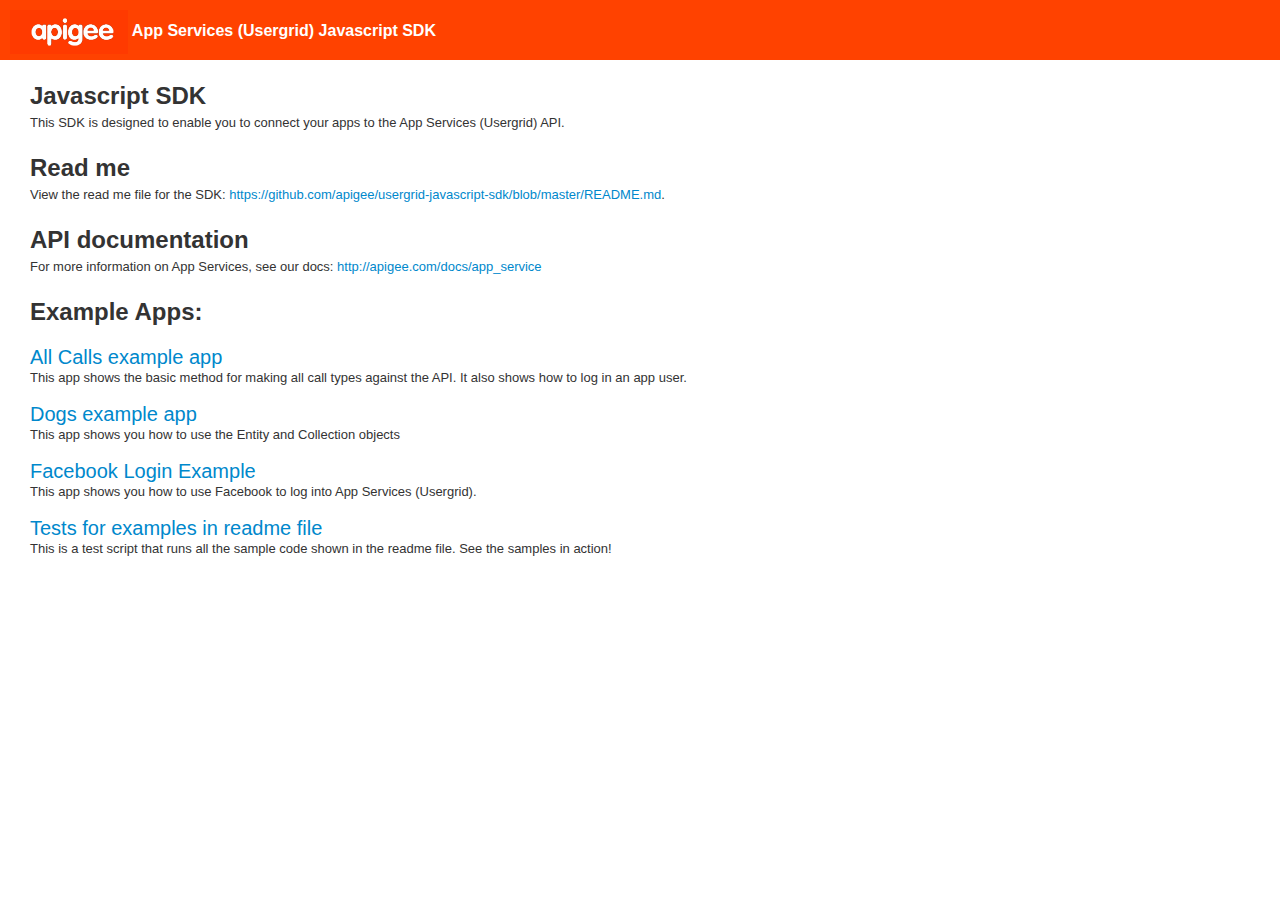
<file: www/usergrid-javascript-sdk-master/index.html>
<!DOCTYPE html>
<html>
   <head>
      <title></title>
      <meta http-equiv="Content-Type" content="text/html; charset=UTF-8">
      <link rel="stylesheet" href="examples/resources/css/bootstrap-combined.min.css" />
      <link rel="stylesheet" href="examples/resources/css/styles.css" />
   </head>
   <body>
      <div class="header">
         <img src="examples/resources/images/apigee.png"> App Services (Usergrid) Javascript SDK
      </div>
      <div id="main" class="main">
         <br/>
         <h2>Javascript SDK</h2>
         This SDK is designed to enable you to connect your apps to the App Services (Usergrid) API.
         <br/>
         <br/>
         <h2>Read me</h2>
         View the read me file for the SDK:
         <a href="https://github.com/apigee/usergrid-javascript-sdk/blob/master/README.md">https://github.com/apigee/usergrid-javascript-sdk/blob/master/README.md</a>.
         <br/>
         <br/>
         <h2>API documentation</h2>
         For more information on App Services, see our docs:
         <a href="http://apigee.com/docs/app_services">http://apigee.com/docs/app_service</a>
         <br/>
         <br/>

         <h2>Example Apps:</h2>
         <br/>
         <a href="examples/all-calls/all-calls.html" style="font-size: 20px;">All Calls example app</a>
         <br/>
         This app shows the basic method for making all call types against the API.  It also shows how to log in an app user.
         <br/>
         <br/>
         <a href="examples/dogs/dogs.html" style="font-size: 20px;">Dogs example app</a>
         <br/>
         This app shows you how to use the Entity and Collection objects
         <br/>
         <br/>
         <a href="examples/facebook/facebook.html" style="font-size: 20px;">Facebook Login Example</a>
         <br/>
         This app shows you how to use Facebook to log into App Services (Usergrid).
         <br/>
         <br/>
         <a href="examples/test/test.html" style="font-size: 20px;">Tests for examples in readme file</a>
         <br/>
         This is a test script that runs all the sample code shown in the readme file.  See the samples in action!
      </div>

    </body>
</html>
</file>
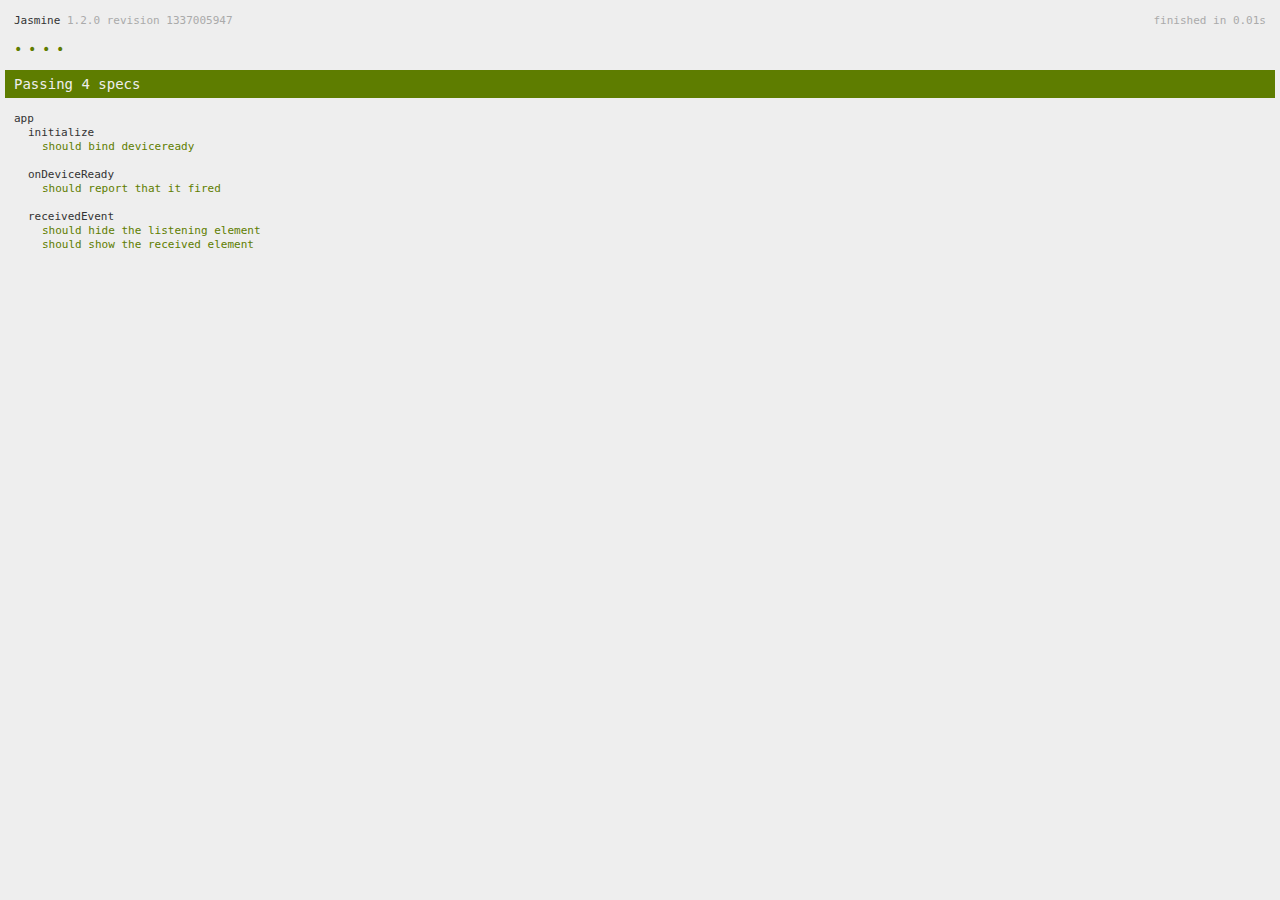
<file: www/spec.html>
<!DOCTYPE html>
<!--
    Licensed to the Apache Software Foundation (ASF) under one
    or more contributor license agreements.  See the NOTICE file
    distributed with this work for additional information
    regarding copyright ownership.  The ASF licenses this file
    to you under the Apache License, Version 2.0 (the
    "License"); you may not use this file except in compliance
    with the License.  You may obtain a copy of the License at

    http://www.apache.org/licenses/LICENSE-2.0

    Unless required by applicable law or agreed to in writing,
    software distributed under the License is distributed on an
    "AS IS" BASIS, WITHOUT WARRANTIES OR CONDITIONS OF ANY
     KIND, either express or implied.  See the License for the
    specific language governing permissions and limitations
    under the License.
-->
<html>
    <head>
        <title>Jasmine Spec Runner</title>

        <!-- jasmine source -->
        <link rel="shortcut icon" type="image/png" href="spec/lib/jasmine-1.2.0/jasmine_favicon.png">
        <link rel="stylesheet" type="text/css" href="spec/lib/jasmine-1.2.0/jasmine.css">
        <script type="text/javascript" src="spec/lib/jasmine-1.2.0/jasmine.js"></script>
        <script type="text/javascript" src="spec/lib/jasmine-1.2.0/jasmine-html.js"></script>

        <!-- include source files here... -->
        <script type="text/javascript" src="js/index.js"></script>

        <!-- include spec files here... -->
        <script type="text/javascript" src="spec/helper.js"></script>
        <script type="text/javascript" src="spec/index.js"></script>

        <script type="text/javascript">
            (function() {
                var jasmineEnv = jasmine.getEnv();
                jasmineEnv.updateInterval = 1000;

                var htmlReporter = new jasmine.HtmlReporter();

                jasmineEnv.addReporter(htmlReporter);

                jasmineEnv.specFilter = function(spec) {
                    return htmlReporter.specFilter(spec);
                };

                var currentWindowOnload = window.onload;

                window.onload = function() {
                    if (currentWindowOnload) {
                        currentWindowOnload();
                    }
                    execJasmine();
                };

                function execJasmine() {
                    jasmineEnv.execute();
                }
            })();
        </script>
    </head>
    <body>
        <div id="stage" style="display:none;"></div>
    </body>
</html>
</file>
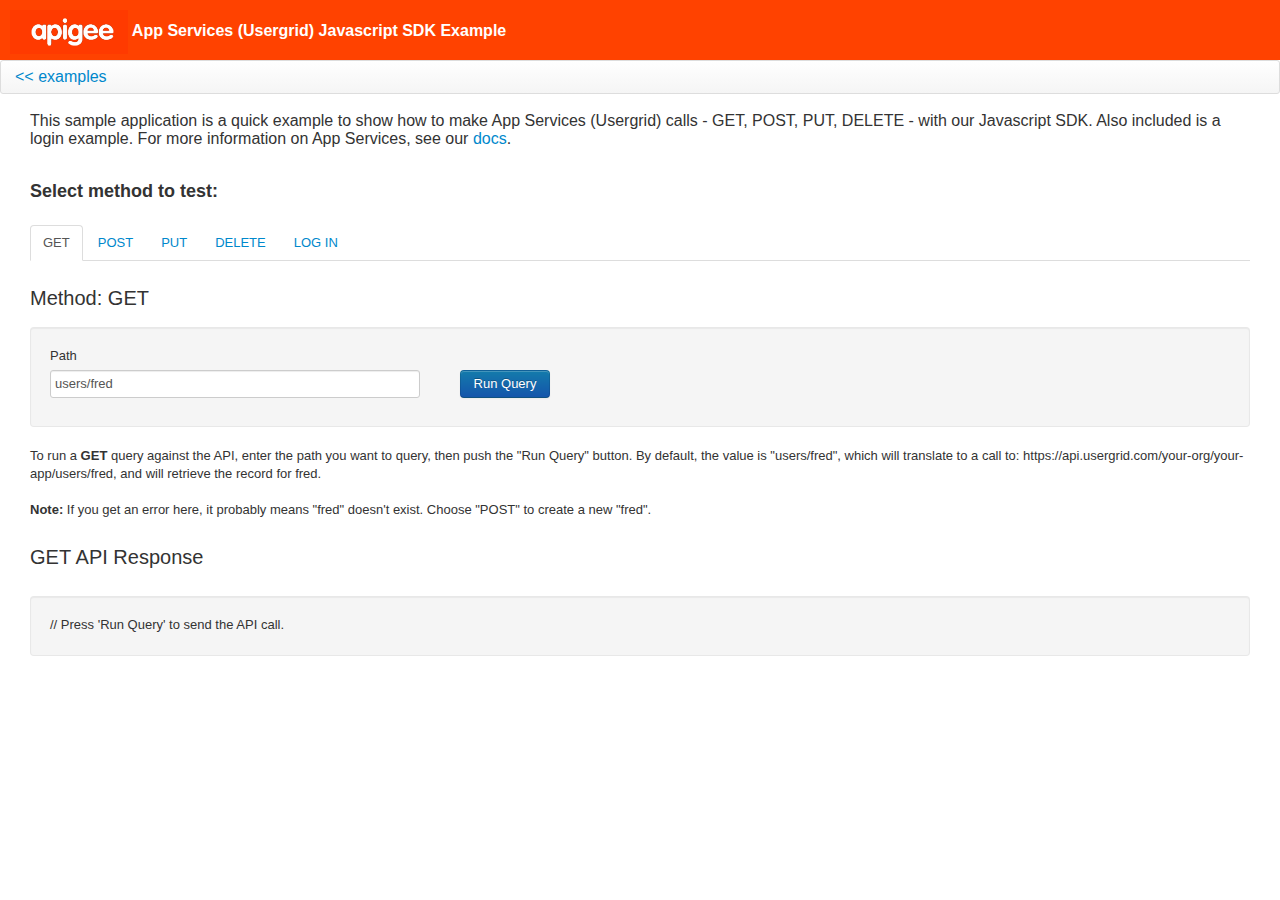
<file: www/usergrid-javascript-sdk-master/examples/all-calls/all-calls.html>
<!DOCTYPE html>
<html>
   <head>
      <title>All Calls Apigee App Services (Usergrid) Example</title>
      <meta http-equiv="Content-Type" content="text/html; charset=UTF-8">
      <link rel="stylesheet" href="../resources/css/bootstrap-combined.min.css" />
      <link rel="stylesheet" href="../resources/css/styles.css" />
      <script src="https://ajax.googleapis.com/ajax/libs/jquery/1.8.3/jquery.min.js" type="text/javascript"></script>
      <script src="../../usergrid.js" type="text/javascript"></script>
      <script src="app.js" type="text/javascript"></script>
   </head>
   <body>
      <div class="header">
         <img src="../resources/images/apigee.png"> App Services (Usergrid) Javascript SDK Example
      </div>
      <div class="breadcrumb">
        <a href="../../index.html">&lt;&lt; examples</a>
      </div>
      <div class="info">
        This sample application is a quick example to show how to make App Services (Usergrid) calls - GET, POST, PUT, DELETE - with our Javascript SDK.
        Also included is a login example. For more information on App Services, see our <a href="http://apigee.com/docs/app_services">docs</a>.
      </div>
      <div id="main" class="main">
         <h3>Select method to test:</h3>
         <ul class="nav nav-tabs">
          <li id="get-nav" class="active" ><a id="show-get" href="javascript:void(0);">GET</a></li>
          <li id="post-nav"><a id="show-post" href="javascript:void(0);">POST</a></li>
          <li id="put-nav"><a id="show-put" href="javascript:void(0);">PUT</a></li>
          <li id="delete-nav"><a id="show-delete" href="javascript:void(0);">DELETE</a></li>
          <li id="login-nav"><a id="show-login" href="javascript:void(0);">LOG IN</a></li>
        </ul>

        <div id="get-page" class="form-block">
           <div class="section-header">Method: <b>GET</b></div>
           <div class="well">
              <div id="name-control" class="control-group">
                 <div class="controls">
                    <label class="control-label" for="get-path">Path</label>
                    <input type="text" name="get-path" id="get-path" class="span4" style="float: left;" value="users/fred"/>
                    <span class="span4 left" style="width: 10px; float: left;">&nbsp;</span>
                    <button class="btn btn-primary" id="run-get" style="width: 90px;">Run Query</button>
                    <span style="clear: both;">&nbsp;</span>
                 </div>
              </div>
           </div>
           <p class="note">
              To run a <b>GET</b> query against the API, enter the path you want to query, then push the "Run Query" button. By default, the value is "users/fred", which will translate to a call
              to: https://api.usergrid.com/your-org/your-app/users/fred, and will retrieve the record for fred.
              <br/><br/>
              <b>Note:</b> If you get an error here, it probably means "fred" doesn't exist. Choose "POST" to create a new "fred".
           </p>
           <div class="section-header"><b>GET</b> API Response</div>

        </div>

        <div id="post-page" class="form-block">
           <div class="section-header">Method: <b>POST</b></div>
           <div class="well">
              <div id="post-name-control" class="control-group">
                 <div class="controls">
                    <label class="control-label" for="post-path">Path</label>
                    <input type="text" name="post-path" id="post-path" class="span4" value="users" />

                    <label class="control-label" for="post-data" style="padding-top: 10px;">Json Request Body</label>
                    <input type="text" name="post-data" id="post-data" class="span4" style="float: left" value='{"username":"fred", "password":"barney"}' />
                    <span style="width: 10px; float: left;">&nbsp;</span>
                    <button class="btn btn-primary" id="run-post" style="width: 90px;">Run Query</button>
                    <span style="clear: both;">&nbsp;</span>
                 </div>
              </div>
           </div>
           <p class="note">
              To run a <b>POST</b> query against the API, enter the path you want to call and the JSON you want to send to the server, then push the "Run Query" button. By default, the path
              of users, and the JSON request body of, "{"username":"fred"}" will create a new user called "fred".
              <br/><br/>
              <b>Note:</b> If you get an error here, it probably means "fred" already exists. Choose "DELETE", run the DELETE query to delete the "fred" entity, then try the POST query again
           </p>
           <div class="section-header"><b>POST</b> API Response</div>
        </div>

        <div id="put-page" class="form-block">
           <div class="section-header">Method: <b>PUT</b></div>
           <div class="well">
              <div id="put-name-control" class="control-group">
                 <div class="controls">
                    <label class="control-label" for="put-path">Path</label>
                    <input type="text" name="put-path" id="put-path" class="span4" value="users/fred" />

                    <label class="control-label" for="put-data" style="padding-top: 10px;">Json Request Body</label>
                    <input type="text" name="put-data" id="put-data" class="span4" style="float: left" value='{"othervalue":"12345"}' />
                    <span style="width: 10px; float: left;">&nbsp;</span>
                    <button class="btn btn-primary" id="run-put" style="width: 90px;">Run Query</button>
                    <span style="clear: both;">&nbsp;</span>
                 </div>
              </div>
           </div>
           <p class="note">
              To run a <b>PUT</b> query against the API, enter the path you want to update and the JSON you want to send to the server, then push the "Run Query" button. By default, the
              path of users/fred, and the JSON Request Body of "{"othervalue":"12345"}" will update the "fred" entity with the JSON Request Body.
              <br/><br/>
              <b>Note:</b> If you get an error here, it probably means "fred" doesn't exist. Choose "POST" to create a new "fred".
           </p>
           <div class="section-header"><b>PUT</b> API Response</div>
        </div>

        <div id="delete-page" class="form-block">
           <div class="section-header">Method: <b>DELETE</b></div>
           <div class="well">
              <div id="delete-name-control" class="control-group">
                 <div class="controls">
                    <label class="control-label" for="delete-path">Path</label>
                    <input type="text" name="delete-path" id="delete-path" class="span4" style="float: left;" value="users/fred"/>
                    <span class="span4 left" style="width: 10px; float: left;">&nbsp;</span>
                    <button class="btn btn-primary" id="run-delete" style="width: 90px;">Run Query</button>
                    <span style="clear: both;">&nbsp;</span>
                 </div>
              </div>
           </div>
           <p class="note">
              To run a <b>DELETE</b> query against the API, enter the path you want to update and the JSON you want to send to the server, then push the "Run Query" button. By default, the
              path of users/fred, and the JSON Request Body of "{"othervalue":"12345"}" will update the "fred" entity with the JSON Request Body.
              <br/><br/>
              <b>Note:</b> If you get an error here, it probably means "fred" doesn't exist. Choose "POST" to create a new "fred".
           </p>
           <div class="section-header"><b>DELETE</b> API Response</div>
        </div>

        <div id="login-page" class="form-block">
           <div class="section-header">Method: <b>Log In</b></div>
           <div class="well">
              <div id="login-name-control" class="control-group">
                 <div class="controls">
                    <label class="control-label" for="username">Username</label>
                    <input type="text" name="username" id="username" class="span4" value="fred"/>

                    <label class="control-label" for="password" style="padding-top: 10px;">Password</label>
                    <!-- note: normally the password field would be of type password so the input is hidden.  For this demo
                         we have left it in the clear so that it is easier to use.  Please use type password for production apps! -->
                    <input type="text" name="password" id="password" class="span4" style="float: left" value="barney"/>
                    <span style="width: 10px; float: left;">&nbsp;</span>
                    <button class="btn btn-primary" id="run-login" style="width: 90px;">Run Query</button>
                    <span style="clear: both;">&nbsp;</span>
                 </div>
              </div>
           </div>
           <p class="note">
              To test a <b>login</b> against the API, enter the username and password, then push the "Run Query" button. By default, the username is set to "fred" and the password is set to
              "barney", as created in the default "POST" method.
              <br/><br/>
              <b>Note:</b> If you get an error here, it probably means either the user doesn't exist, or hasn't had the password set properly. Choose "POST" to create a new "fred".
           </p>
           <div class="section-header"><b>Log In</b> API Response</div>
        </div>

        <div class="well" id="response">
          // Press 'Run Query' to send the API call.
       </div>
      </div>
    </body>
</html>
</file>
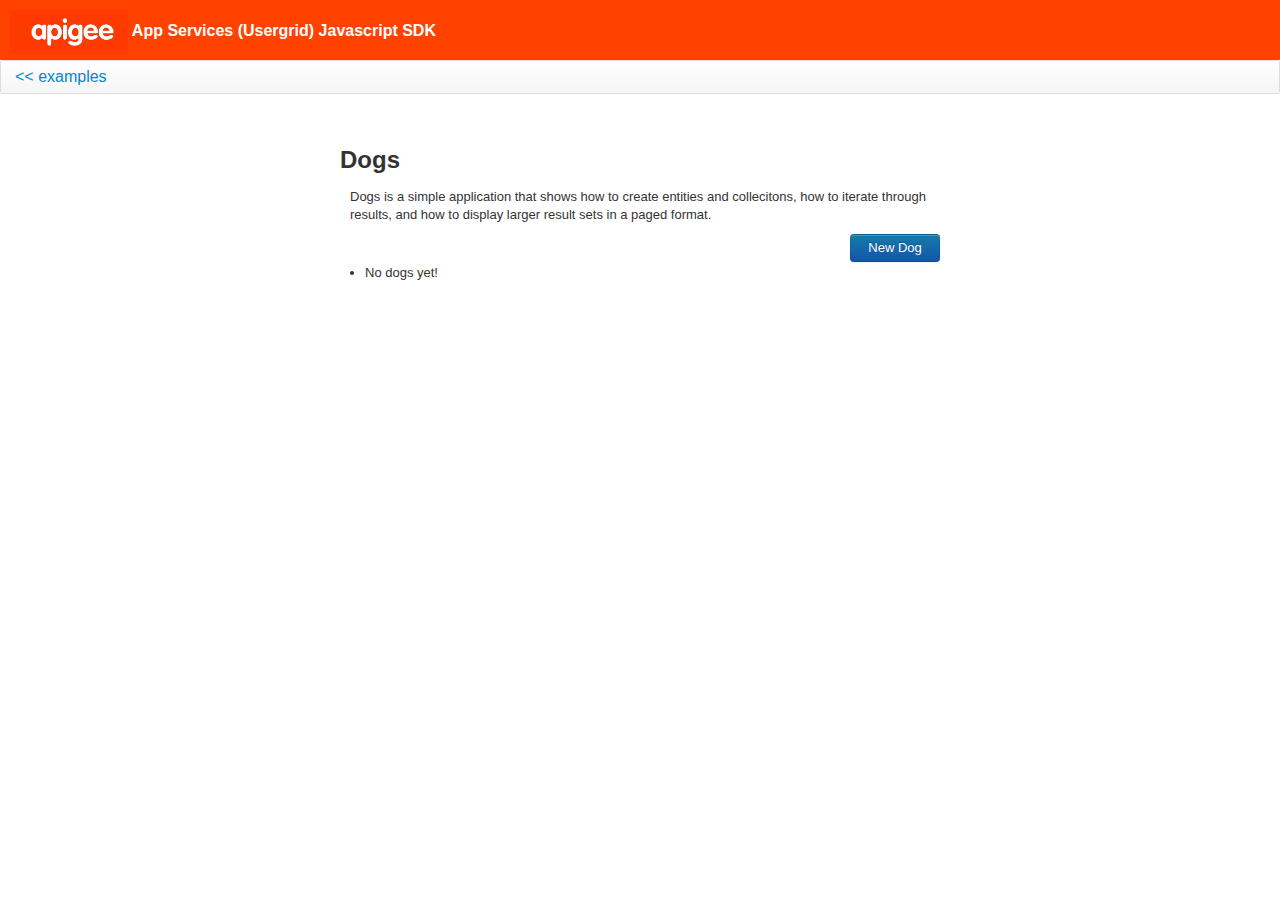
<file: www/usergrid-javascript-sdk-master/examples/dogs/dogs.html>
<!DOCTYPE html>
<html>
   <head>
      <title>Dogs Example App for Apigee App Services (Usergrid)</title>
      <meta http-equiv="Content-Type" content="text/html; charset=UTF-8">
      <link rel="stylesheet" href="../resources/css/bootstrap-combined.min.css" />
      <link rel="stylesheet" href="../resources/css/styles.css" />
      <script src="https://ajax.googleapis.com/ajax/libs/jquery/1.8.3/jquery.min.js" type="text/javascript"></script>
      <script src="../../usergrid.js" type="text/javascript"></script>
      <script src="../../extensions/usergrid.validation.js" type="text/javascript"></script>
      <script src="app.js" type="text/javascript"></script>
   </head>
   <body>
      <div class="header">
         <img src="../resources/images/apigee.png"> App Services (Usergrid) Javascript SDK
      </div>
      <div class="breadcrumb">
        <a href="../../index.html">&lt;&lt; examples</a>
      </div>
      <div id="dogs-list" style="width: 600px; min-height: 450px; margin: auto; display: block; background-color: #fff; padding: 30px;">
         <h2>Dogs</h2>
         <div style="padding: 10px;">
            Dogs is a simple application that shows how to create entities and collecitons, how to iterate through results, and how to
            display larger result sets in a paged format.
         </div>
         <div style="height: 30px;">
           <div style="float: left; padding-left: 10px; font-weight: 600;" id="message"> </div>
           <button id="new-dog-button" style="float:right; width: 90px;" class="btn btn-primary" >New Dog</button>
         </div>
         <div style="height:300px;">
            <ul id="mydoglist"><li>No dogs yet!</li></ul>
         </div>
         <button id="previous-button" style="float:left; display: none; width: 90px;" class="btn btn-primary" >Previous</button>
         <button id="next-button" style="float:right; display: none; width: 90px;" class="btn btn-primary" >Next</button>
         <div style="height: 30px;">&nbsp;</div>
      </div>

      <div id="new-dog" style="width: 600px; min-height: 450px; margin: auto; display: block; background-color: #fff; padding: 30px; display: none;">
         <h2>Dogs</h2>
         <div style="padding: 10px;">
            Use this form to create a new dog.
         </div>
         <form name="new-dog-form" id="new-dog-form">
            <div id="name-control" class="control-group">
               <label class="control-label" for="name">Dog Name</label>
               <div class="controls">
                  <input type="text" name="name" id="name" class="span4" />
                  <span id="name-help" class="help-inline" style="display: none">Please correct the error</span>
               </div>
            </div>
         </form>
         <button class="btn btn-primary" id="create-dog" style="width: 90px;">Create dog</button>
         <button class="btn btn-primary" id="cancel-create-dog" style="width: 90px;">Cancel</button>
      </div>

    </body>
</html>
</file>
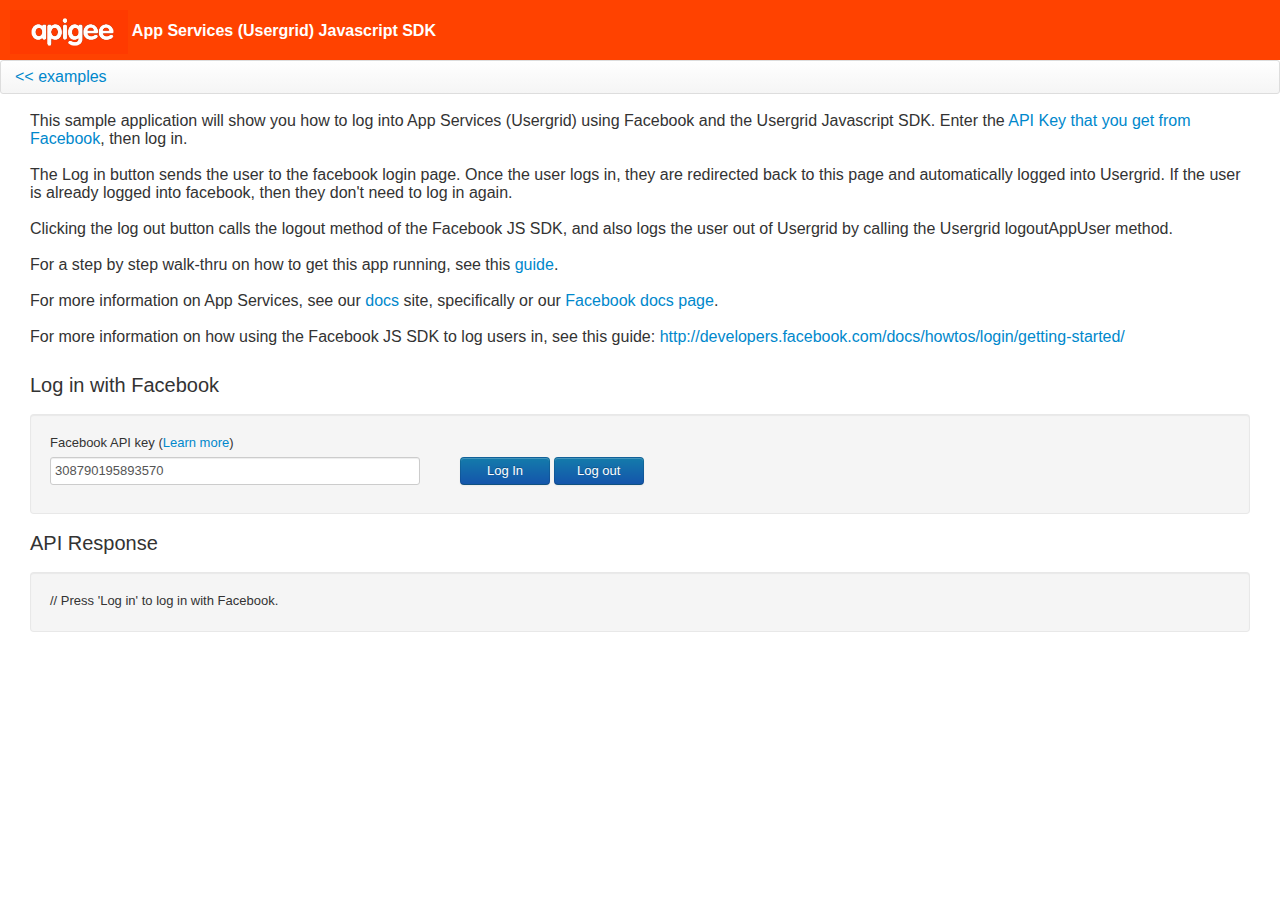
<file: www/usergrid-javascript-sdk-master/examples/facebook/facebook.html>
<!DOCTYPE html>
<html>
  <head>
    <title>Facebook Login Example App for Apigee App Services (Usergrid)</title>
    <meta http-equiv="Content-Type" content="text/html; charset=UTF-8">
    <link rel="stylesheet" href="../resources/css/bootstrap-combined.min.css" />
    <link rel="stylesheet" href="../resources/css/styles.css" />
    <script src="https://ajax.googleapis.com/ajax/libs/jquery/1.8.3/jquery.min.js" type="text/javascript"></script>
    <script src="../../usergrid.js" type="text/javascript"></script>
    <script src="app.js" type="text/javascript"></script>
    <script src="//connect.facebook.net/en_US/all.js" type="text/javascript"></script>
  </head>
  <body>
    <div class="header">
      <img src="../resources/images/apigee.png"> App Services (Usergrid) Javascript SDK
    </div>
    <div class="breadcrumb">
        <a href="../../index.html">&lt;&lt; examples</a>
      </div>
    <div class="info">
      This sample application will show you how to log into App Services (Usergrid) using Facebook and the Usergrid Javascript SDK.
      Enter the <a href="https://developers.facebook.com/apps/">API Key that you get from Facebook</a>, then log in.
      <br/><br/>
      The Log in button sends the user to the facebook login page.  Once the user logs in, they are redirected back to
      this page and automatically logged into Usergrid.  If the user is already logged into facebook, then they don't need to log in again.
      <br/><br/>
      Clicking the log out button calls the logout method of the Facebook JS SDK, and also logs the user out of Usergrid by calling the Usergrid logoutAppUser method.
      <br/><br/>
      For a step by step walk-thru on how to get this app running, see this <a href="guide.html">guide</a>.
      <br/><br/>
      For more information on App Services, see our <a href="http://apigee.com/docs/app_services">docs</a> site, specifically or our <a href="http://apigee.com/docs/usergrid/content/facebook-sign-in">Facebook docs page</a>.
      <br/><br/>
      For more information on how using the Facebook JS SDK to log users in, see this guide: <a href="http://developers.facebook.com/docs/howtos/login/getting-started/">http://developers.facebook.com/docs/howtos/login/getting-started/</a>
    </div>
    <div id="main" class="main">
      <div class="section-header">Log in with Facebook</div>
      <div class="well">
        <div id="name-control" class="control-group">
          <div class="controls">
            <label class="control-label" for="get-path">Facebook API key (<a href="https://developers.facebook.com" target="_blank">Learn more</a>)</label>
            <input type="text" name="api-key" id="api-key" class="span4" style="float: left;" value="308790195893570"/>
            <span class="span4 left" style="width: 10px; float: left;">&nbsp;</span>
            <button class="btn btn-primary" id="login-button" style="width: 90px;">Log In</button>
            <button class="btn btn-primary" id="logout-button" style="width: 90px;">Log out</button>
            <span style="clear: both;">&nbsp;</span>
          </div>
        </div>
      </div>
      <div class="section-header"><b>API Response</b></div>
      <div class="well" id="facebook-status">
        // Press 'Log in' to log in with Facebook.
      </div>
    </div>
    <div id="fb-root" class=" fb_reset"> </div>
  </body>
</html>
</file>
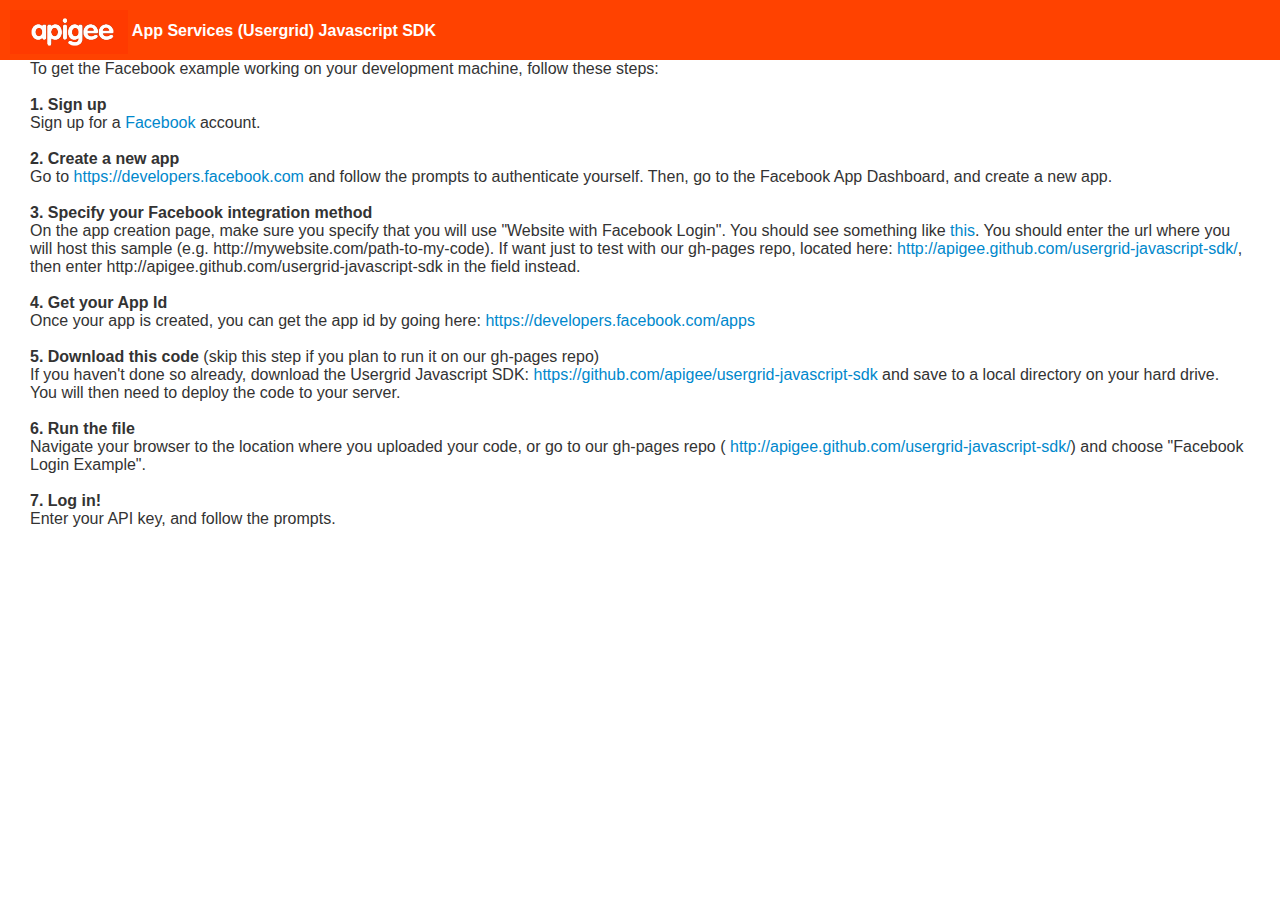
<file: www/usergrid-javascript-sdk-master/examples/facebook/guide.html>
<!DOCTYPE html>
<html>
  <head>
    <title></title>
    <meta http-equiv="Content-Type" content="text/html; charset=UTF-8">
    <link rel="stylesheet" href="../resources/css/bootstrap-combined.min.css" />
    <link rel="stylesheet" href="../resources/css/styles.css" />
  </head>
  <body>
    <div class="header">
      <img src="../resources/images/apigee.png"> App Services (Usergrid) Javascript SDK
    </div>
    <div class="info">
      To get the Facebook example working on your development machine, follow these steps:
      <br/><br/>
      <b>1. Sign up</b>
      <br/>Sign up for a <a href="http://facebook.com">Facebook</a> account.
      <br/><br/>
      <b>2. Create a new app</b>
      <br/>Go to <a href="https://developers.facebook.com">https://developers.facebook.com</a> and follow
      the prompts to authenticate yourself.  Then, go to the Facebook App Dashboard, and create a new app.
      <br/><br/>
      <b>3. Specify your Facebook integration method</b>
      <br/>On the app creation page, make sure you specify that you will use "Website with Facebook Login".
      You should see something like <a href="http://cl.ly/image/0K2L1z062Q1H">this</a>. You should enter the url where
      you will host this sample (e.g. http://mywebsite.com/path-to-my-code). If want just to test with our gh-pages repo,
      located here:  <a href="http://apigee.github.com/usergrid-javascript-sdk/">http://apigee.github.com/usergrid-javascript-sdk/</a>,
      then enter http://apigee.github.com/usergrid-javascript-sdk in the field instead.
      <br/><br/>
      <b>4. Get your App Id</b>
      <br/>Once your app is created, you can get the app id by going here:  <a href="https://developers.facebook.com/apps">https://developers.facebook.com/apps</a>
      <br/><br/>
      <b>5. Download this code</b> (skip this step if you plan to run it on our gh-pages repo)
      <br/>If you haven't done so already, download the Usergrid Javascript SDK: <a href="https://github.com/apigee/usergrid-javascript-sdk">https://github.com/apigee/usergrid-javascript-sdk</a>
      and save to a local directory on your hard drive. You will then need to deploy the code to your server.
      <br/><br/>
      <b>6. Run the file</b>
      <br/>Navigate your browser to the location where you uploaded your code, or go to our gh-pages repo
      ( <a href="http://apigee.github.com/usergrid-javascript-sdk/">http://apigee.github.com/usergrid-javascript-sdk/</a>) and choose "Facebook Login Example".
      <br/><br/>
      <b>7. Log in!</b>
      <br/>Enter your API key, and follow the prompts.
    </div>
  </body>
</html>
</file>
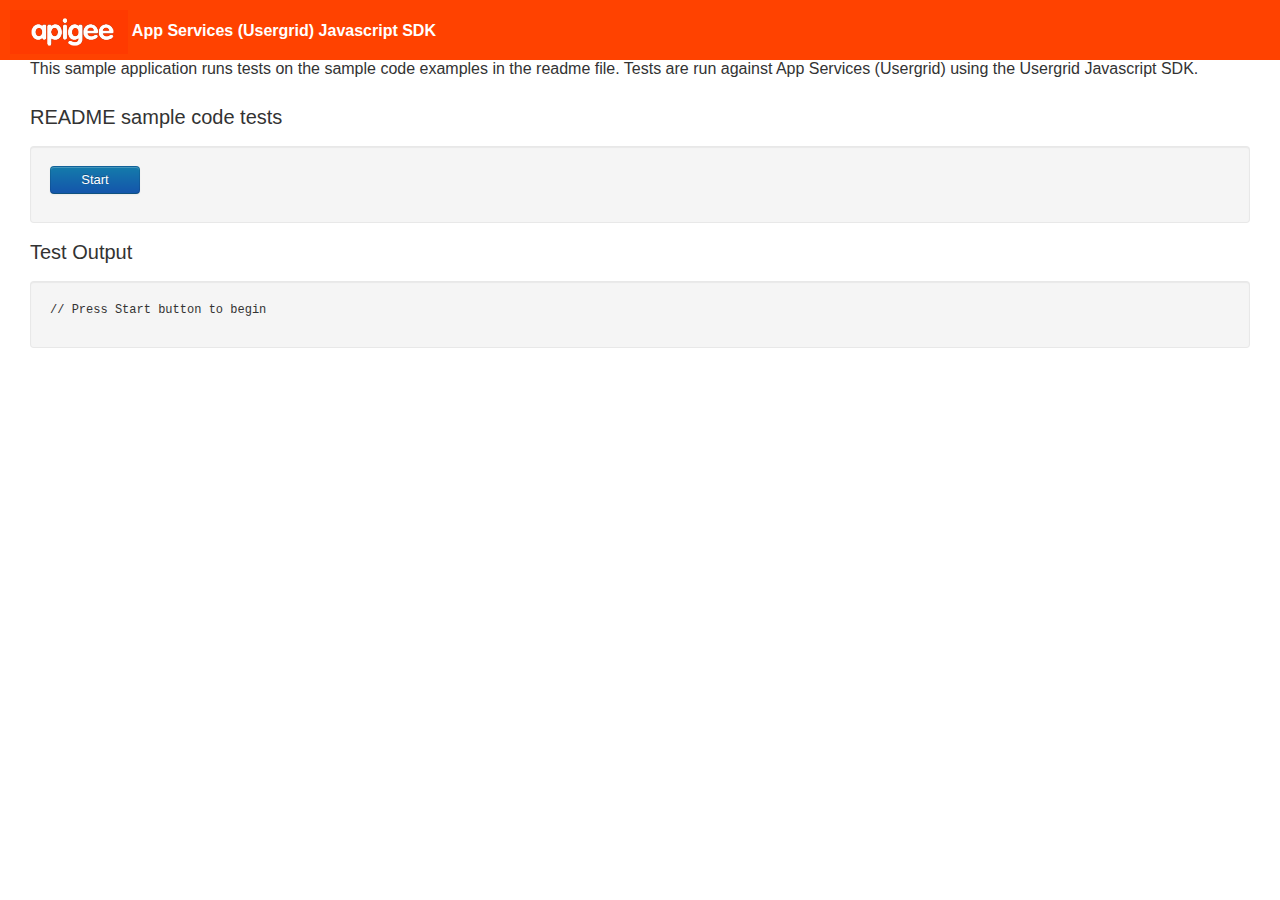
<file: www/usergrid-javascript-sdk-master/examples/test/test.html>
<!DOCTYPE html>
<html>
   <head>
      <title>Readme File Tests</title>
      <meta http-equiv="Content-Type" content="text/html; charset=UTF-8">
      <link rel="stylesheet" href="../resources/css/bootstrap-combined.min.css" />
      <link rel="stylesheet" href="../resources/css/styles.css" />
      <script src="https://ajax.googleapis.com/ajax/libs/jquery/1.8.3/jquery.min.js" type="text/javascript"></script>
      <script src="../../usergrid.js" type="text/javascript"></script>
      <script src="test.js" type="text/javascript"></script>
      <script type="text/javascript">

      </script>
   </head>
   <body>
      <div class="header">
         <img src="../resources/images/apigee.png"> App Services (Usergrid) Javascript SDK
      </div>
      <div class="info">
      This sample application runs tests on the sample code examples in the readme file.  Tests are run against App Services (Usergrid) using the Usergrid Javascript SDK.
      </div>
    <div id="main" class="main">
      <div class="section-header">README sample code tests</div>
      <div class="well">
        <div id="name-control" class="control-group">
          <div class="controls">
            <button class="btn btn-primary" id="start-button" style="width: 90px;">Start</button>
            <span style="clear: both;">&nbsp;</span>
          </div>
        </div>
      </div>
      <div class="section-header"><b>Test Output</b></div>
      <div class="well">
        <pre id="test-output">// Press Start button to begin</pre>
      </div>
    </body>
</html>
</file>
<file: www/usergrid-javascript-sdk-master/examples/resources/css/styles.css>
/**
*  All Calls is a Node.js sample app that is powered by Usergrid
*  This app shows how to make the 4 REST calls (GET, POST,
*  PUT, DELETE) against the usergrid API.
*
*  Learn more at http://Usergrid.com/docs
*
*   Copyright 2012 Apigee Corporation
*
*  Licensed under the Apache License, Version 2.0 (the "License");
*  you may not use this file except in compliance with the License.
*  You may obtain a copy of the License at
*
*      http://www.apache.org/licenses/LICENSE-2.0
*
*  Unless required by applicable law or agreed to in writing, software
*  distributed under the License is distributed on an "AS IS" BASIS,
*  WITHOUT WARRANTIES OR CONDITIONS OF ANY KIND, either express or implied.
*  See the License for the specific language governing permissions and
*  limitations under the License.
*/

/**
*  @file styles.css
*  @author Rod Simpson (rod@apigee.com)
*
*/

body {
  background-color: #fff;
  min-height: 800px;
}

/* buttons ================================================================= */
.btn-primary{border-color:#1455ab #1455ab #0c3367;border-color:rgba(0, 0, 0, 0.1) rgba(0, 0, 0, 0.1) rgba(0, 0, 0, 0.25);background-color:#146cab;background-image:-moz-linear-gradient(top, #147bab, #1455ab);background-image:-ms-linear-gradient(top, #147bab, #1455ab);background-image:-webkit-gradient(linear, 0 0, 0 100%, from(#147bab), to(#1455ab));background-image:-webkit-linear-gradient(top, #147bab, #1455ab);background-image:-o-linear-gradient(top, #147bab, #1455ab);background-image:linear-gradient(top, #147bab, #1455ab);background-repeat:repeat-x;filter:progid:DXImageTransform.Microsoft.gradient(startColorstr='#147bab', endColorstr='#1455ab', GradientType=0);filter:progid:dximagetransform.microsoft.gradient(enabled=false);}.btn-primary:hover,.btn-primary:active,.btn-primary.active,.btn-primary.disabled,.btn-primary[disabled]{background-color:#1455ab;}

.header{
   padding: 10px;
   width: 100%;
   height: 40px;
   background-color: #ff4200;
   color: #fff;
   text-align: left;
   font-size: 16px;
   font-weight: 800;
}
.breadcrumb{
  font-size: 16px;
}
.info{
  padding: 0px 30px 30px 30px;
  font-size: 16px;
}
h3{
 padding-bottom: 20px;
}
.main{
   display: block;
   padding: 0 30px 30px 30px ;
   background-color: #fff;
}
.form-block{
  display: block;
  display: none;
  padding: 10px 0;
  min-height: 210px;
  background-color: #fff;
}
.section-header{
  font-size: 20px;
  font-weight: 200;
  padding-bottom: 20px;
}
.note {
   padding-bottom: 20px;
}
.response-box{
   margin: 0 auto;
   padding: 10px;
   width: 640px;
   border: 1px solid silver;
   background-color: #ddd;
   font-weight: bold;
}
pre{
   border: none;
   padding: 0;
}
.left{
   float: left;
}
</file>
<file: www/spec/lib/jasmine-1.2.0/jasmine.css>
body { background-color: #eeeeee; padding: 0; margin: 5px; overflow-y: scroll; }

#HTMLReporter { font-size: 11px; font-family: Monaco, "Lucida Console", monospace; line-height: 14px; color: #333333; }
#HTMLReporter a { text-decoration: none; }
#HTMLReporter a:hover { text-decoration: underline; }
#HTMLReporter p, #HTMLReporter h1, #HTMLReporter h2, #HTMLReporter h3, #HTMLReporter h4, #HTMLReporter h5, #HTMLReporter h6 { margin: 0; line-height: 14px; }
#HTMLReporter .banner, #HTMLReporter .symbolSummary, #HTMLReporter .summary, #HTMLReporter .resultMessage, #HTMLReporter .specDetail .description, #HTMLReporter .alert .bar, #HTMLReporter .stackTrace { padding-left: 9px; padding-right: 9px; }
#HTMLReporter #jasmine_content { position: fixed; right: 100%; }
#HTMLReporter .version { color: #aaaaaa; }
#HTMLReporter .banner { margin-top: 14px; }
#HTMLReporter .duration { color: #aaaaaa; float: right; }
#HTMLReporter .symbolSummary { overflow: hidden; *zoom: 1; margin: 14px 0; }
#HTMLReporter .symbolSummary li { display: block; float: left; height: 7px; width: 14px; margin-bottom: 7px; font-size: 16px; }
#HTMLReporter .symbolSummary li.passed { font-size: 14px; }
#HTMLReporter .symbolSummary li.passed:before { color: #5e7d00; content: "\02022"; }
#HTMLReporter .symbolSummary li.failed { line-height: 9px; }
#HTMLReporter .symbolSummary li.failed:before { color: #b03911; content: "x"; font-weight: bold; margin-left: -1px; }
#HTMLReporter .symbolSummary li.skipped { font-size: 14px; }
#HTMLReporter .symbolSummary li.skipped:before { color: #bababa; content: "\02022"; }
#HTMLReporter .symbolSummary li.pending { line-height: 11px; }
#HTMLReporter .symbolSummary li.pending:before { color: #aaaaaa; content: "-"; }
#HTMLReporter .bar { line-height: 28px; font-size: 14px; display: block; color: #eee; }
#HTMLReporter .runningAlert { background-color: #666666; }
#HTMLReporter .skippedAlert { background-color: #aaaaaa; }
#HTMLReporter .skippedAlert:first-child { background-color: #333333; }
#HTMLReporter .skippedAlert:hover { text-decoration: none; color: white; text-decoration: underline; }
#HTMLReporter .passingAlert { background-color: #a6b779; }
#HTMLReporter .passingAlert:first-child { background-color: #5e7d00; }
#HTMLReporter .failingAlert { background-color: #cf867e; }
#HTMLReporter .failingAlert:first-child { background-color: #b03911; }
#HTMLReporter .results { margin-top: 14px; }
#HTMLReporter #details { display: none; }
#HTMLReporter .resultsMenu, #HTMLReporter .resultsMenu a { background-color: #fff; color: #333333; }
#HTMLReporter.showDetails .summaryMenuItem { font-weight: normal; text-decoration: inherit; }
#HTMLReporter.showDetails .summaryMenuItem:hover { text-decoration: underline; }
#HTMLReporter.showDetails .detailsMenuItem { font-weight: bold; text-decoration: underline; }
#HTMLReporter.showDetails .summary { display: none; }
#HTMLReporter.showDetails #details { display: block; }
#HTMLReporter .summaryMenuItem { font-weight: bold; text-decoration: underline; }
#HTMLReporter .summary { margin-top: 14px; }
#HTMLReporter .summary .suite .suite, #HTMLReporter .summary .specSummary { margin-left: 14px; }
#HTMLReporter .summary .specSummary.passed a { color: #5e7d00; }
#HTMLReporter .summary .specSummary.failed a { color: #b03911; }
#HTMLReporter .description + .suite { margin-top: 0; }
#HTMLReporter .suite { margin-top: 14px; }
#HTMLReporter .suite a { color: #333333; }
#HTMLReporter #details .specDetail { margin-bottom: 28px; }
#HTMLReporter #details .specDetail .description { display: block; color: white; background-color: #b03911; }
#HTMLReporter .resultMessage { padding-top: 14px; color: #333333; }
#HTMLReporter .resultMessage span.result { display: block; }
#HTMLReporter .stackTrace { margin: 5px 0 0 0; max-height: 224px; overflow: auto; line-height: 18px; color: #666666; border: 1px solid #ddd; background: white; white-space: pre; }

#TrivialReporter { padding: 8px 13px; position: absolute; top: 0; bottom: 0; left: 0; right: 0; overflow-y: scroll; background-color: white; font-family: "Helvetica Neue Light", "Lucida Grande", "Calibri", "Arial", sans-serif; /*.resultMessage {*/ /*white-space: pre;*/ /*}*/ }
#TrivialReporter a:visited, #TrivialReporter a { color: #303; }
#TrivialReporter a:hover, #TrivialReporter a:active { color: blue; }
#TrivialReporter .run_spec { float: right; padding-right: 5px; font-size: .8em; text-decoration: none; }
#TrivialReporter .banner { color: #303; background-color: #fef; padding: 5px; }
#TrivialReporter .logo { float: left; font-size: 1.1em; padding-left: 5px; }
#TrivialReporter .logo .version { font-size: .6em; padding-left: 1em; }
#TrivialReporter .runner.running { background-color: yellow; }
#TrivialReporter .options { text-align: right; font-size: .8em; }
#TrivialReporter .suite { border: 1px outset gray; margin: 5px 0; padding-left: 1em; }
#TrivialReporter .suite .suite { margin: 5px; }
#TrivialReporter .suite.passed { background-color: #dfd; }
#TrivialReporter .suite.failed { background-color: #fdd; }
#TrivialReporter .spec { margin: 5px; padding-left: 1em; clear: both; }
#TrivialReporter .spec.failed, #TrivialReporter .spec.passed, #TrivialReporter .spec.skipped { padding-bottom: 5px; border: 1px solid gray; }
#TrivialReporter .spec.failed { background-color: #fbb; border-color: red; }
#TrivialReporter .spec.passed { background-color: #bfb; border-color: green; }
#TrivialReporter .spec.skipped { background-color: #bbb; }
#TrivialReporter .messages { border-left: 1px dashed gray; padding-left: 1em; padding-right: 1em; }
#TrivialReporter .passed { background-color: #cfc; display: none; }
#TrivialReporter .failed { background-color: #fbb; }
#TrivialReporter .skipped { color: #777; background-color: #eee; display: none; }
#TrivialReporter .resultMessage span.result { display: block; line-height: 2em; color: black; }
#TrivialReporter .resultMessage .mismatch { color: black; }
#TrivialReporter .stackTrace { white-space: pre; font-size: .8em; margin-left: 10px; max-height: 5em; overflow: auto; border: 1px inset red; padding: 1em; background: #eef; }
#TrivialReporter .finished-at { padding-left: 1em; font-size: .6em; }
#TrivialReporter.show-passed .passed, #TrivialReporter.show-skipped .skipped { display: block; }
#TrivialReporter #jasmine_content { position: fixed; right: 100%; }
#TrivialReporter .runner { border: 1px solid gray; display: block; margin: 5px 0; padding: 2px 0 2px 10px; }
</file>
